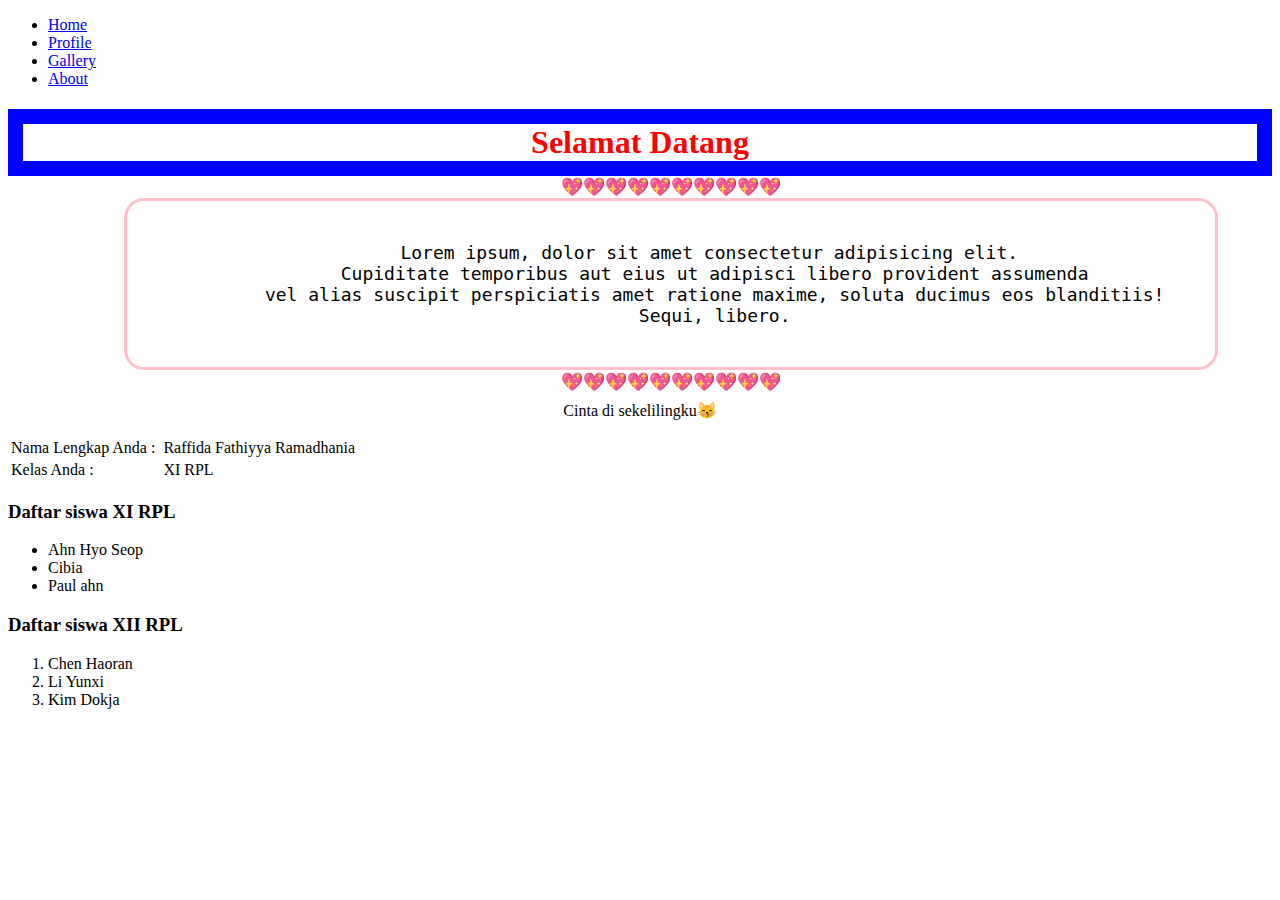
<file: index.html>
<!DOCTYPE html>
<html lang="en">
  <head>
    <meta charset="UTF-8" />
    <meta http-equiv="X-UA-Compatible" content="IE=edge" />
    <meta name="viewport" content="width=device-width, initial-scale=1.0" />
    <title>Document</title>
    <link rel="stylesheet" href="style.css" />
  </head>
  <body>
    <nav>
      <ul>
        <li><a href="index.html">Home</a></li>
        <li><a href="profile.html">Profile</a></li>
        <li><a href="gallery.html">Gallery</a></li>
        <li><a href="about.html">About</a></li>
      </ul>
    </nav>

    <h1>Selamat Datang</h1>

    <pre>
        <div class="border-love">
        Lorem ipsum, dolor sit amet consectetur adipisicing elit. 
        Cupiditate temporibus aut eius ut adipisci libero provident assumenda
         vel alias suscipit perspiciatis amet ratione maxime, soluta ducimus eos blanditiis! 
        Sequi, libero.
        </div>
    </pre>

    <p>Cinta di sekelilingku😽</p>

    <table>
      <tr>
        <td>Nama Lengkap Anda :</td>
        <td></td>
        <td>Raffida Fathiyya Ramadhania</td>
      </tr>

      <tr>
        <td>Kelas Anda :</td>
        <td></td>
        <td>XI RPL</td>
      </tr>
    </table>

    <h3>Daftar siswa XI RPL</h3>
    <ul>
      <li>Ahn Hyo Seop</li>
      <li>Cibia</li>
      <li>Paul ahn</li>
    </ul>

    <h3>Daftar siswa XII RPL</h3>
    <ol>
      <li>Chen Haoran</li>
      <li>Li Yunxi</li>
      <li>Kim Dokja</li>
    </ol>
  </body>
</html>
</file>
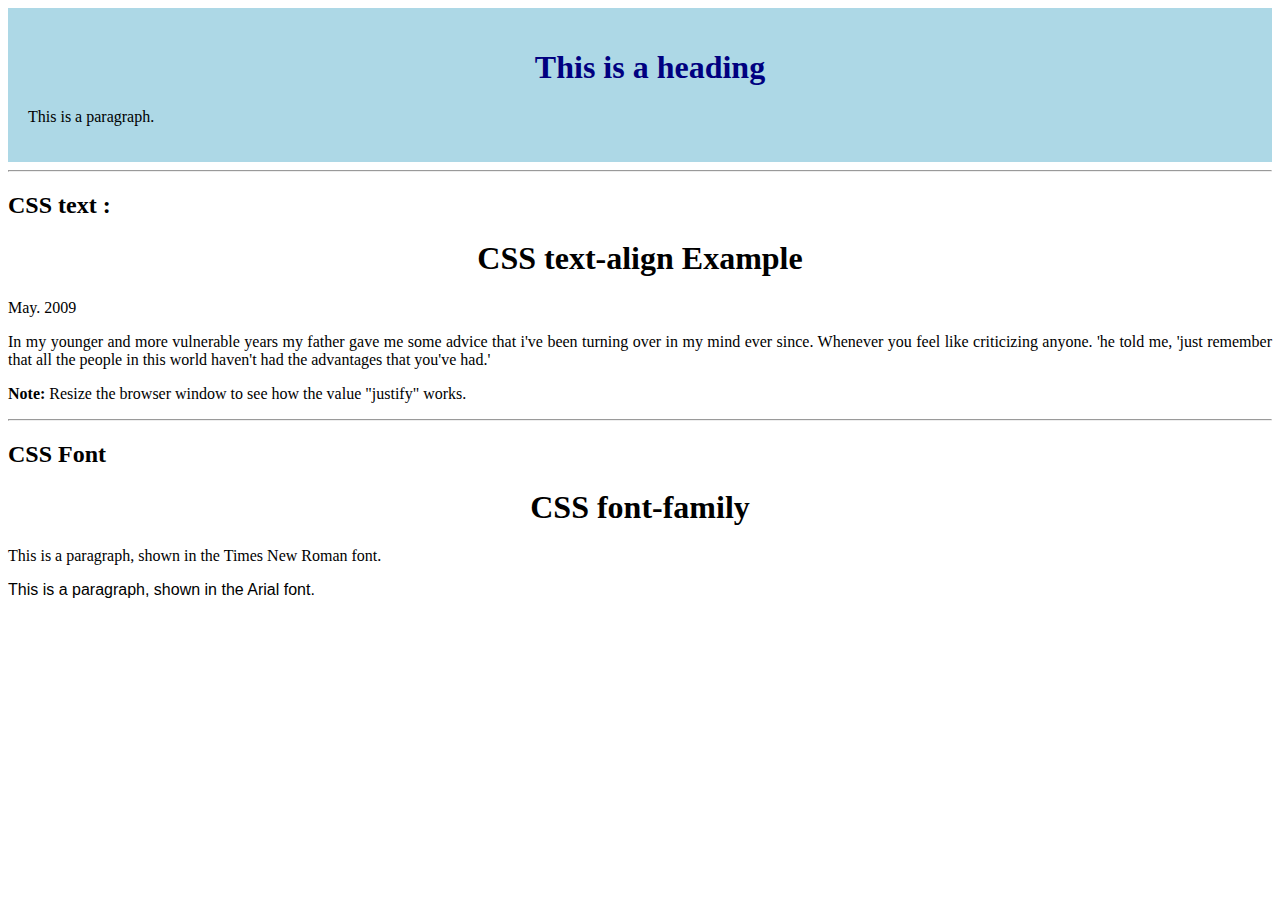
<file: eksternal.html>
<!DOCTYPE html>
<html lang="en">
  <head>
    <meta charset="UTF-8" />
    <meta http-equiv="X-UA-Compatible" content="IE=edge" />
    <meta name="viewport" content="width=device-width, initial-scale=1.0" />
    <title>eksternal css</title>
    <link rel="stylesheet" type="text/css" href="mystyle.css" />

    <style>
      h1 {
        text-align: center;
      }

      p.date {
        text-decoration: right;
      }

      p.main {
        text-align: justify;
      }

      p.serif {
        font-family: "Times New Roman", Times, serif;
      }

      p.sansserif {
        font-family: Arial, Arial, Helvetica, sans-serif;
      }
    </style>
  </head>
  <body>
    <div class="blue-section">
      <h1>This is a heading</h1>
      <p>This is a paragraph.</p>
    </div>

    <hr />
    <h2>CSS text :</h2>
    <h1>CSS text-align Example</h1>
    <p class="date">May. 2009</p>
    <p class="main">
      In my younger and more vulnerable years my father gave me some advice that i've been turning over in my mind ever since. Whenever you feel like criticizing anyone. 'he told me, 'just remember that all the people in this world haven't
      had the advantages that you've had.'
    </p>
    <p><b>Note:</b> Resize the browser window to see how the value "justify" works.</p>

    <hr />
    <h2>CSS Font</h2>
    <h1>CSS font-family</h1>
    <p class="serif">This is a paragraph, shown in the Times New Roman font.</p>
    <p class="sansserif">This is a paragraph, shown in the Arial font.</p>
  </body>
</html>
</file>
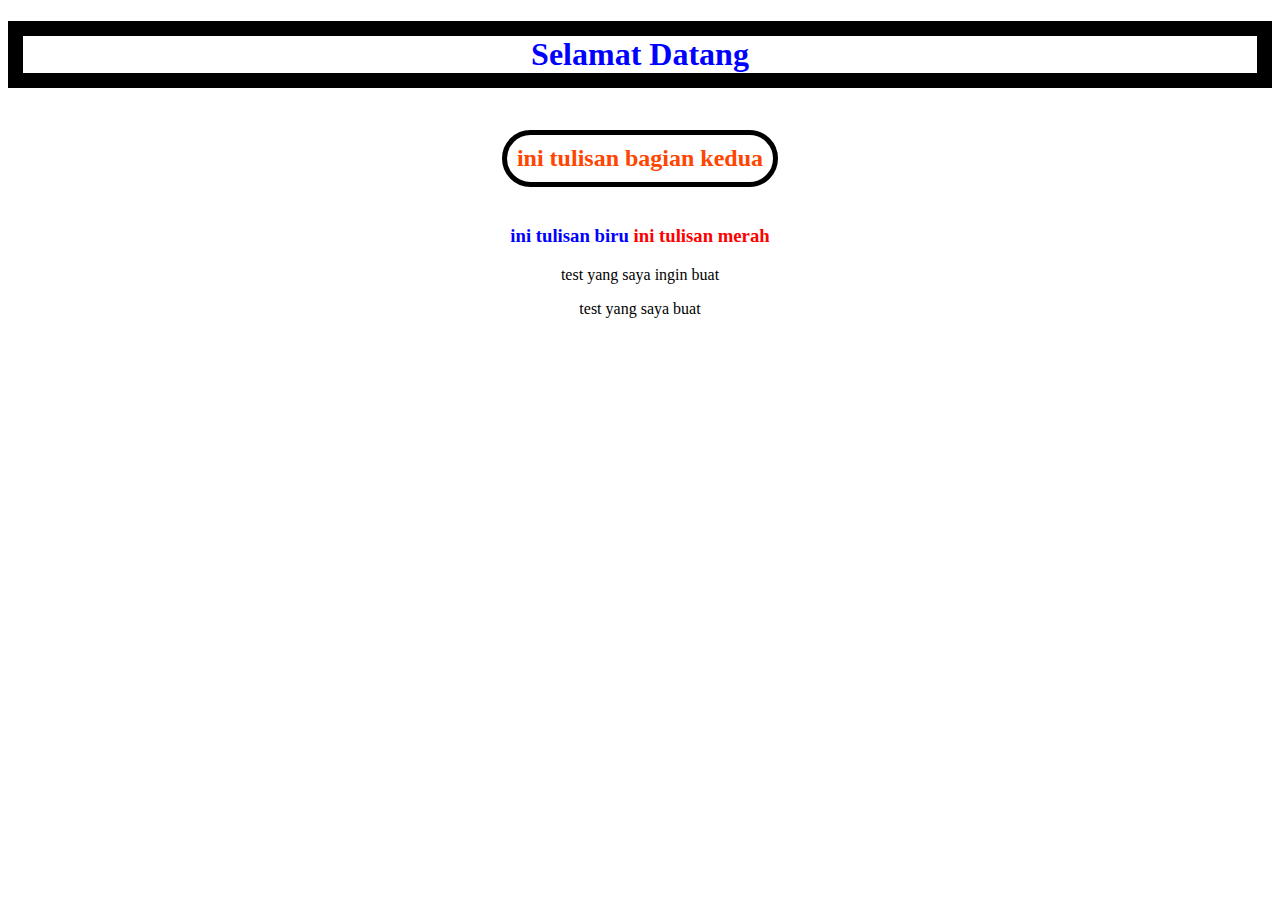
<file: index-alone.html>
<!DOCTYPE html>
<html lang="en">
  <head>
    <meta charset="UTF-8" />
    <meta http-equiv="X-UA-Compatible" content="IE=edge" />
    <meta name="viewport" content="width=device-width, initial-scale=1.0" />
    <title>Document</title>

    <style>
      h1 {
        color: blue;
        text-align: center;
        border: 15px solid black;
      }

      h2 {
        color: orangered;
        text-align: center;
        border: 5px solid black;
        border-radius: 50px;
        padding: 10px;
        display: inline-block;
      }

      p {
        text-align: center;
        color: black;
      }

      .biru {
        color: blue;
      }

      .merah {
        color: red;
      }
    </style>
  </head>
  <body>
    <h1>Selamat Datang</h1>
    <div style="text-align: center">
      <h2>ini tulisan bagian kedua</h2>
    </div>
    <h3>
      <p>
        <b>
          <span class="biru">ini tulisan biru</span>
          <span class="merah">ini tulisan merah</span>
        </b>
      </p>
    </h3>
    <p>test yang saya ingin buat</p>
    <p>test yang saya buat</p>
  </body>
</html>
</file>
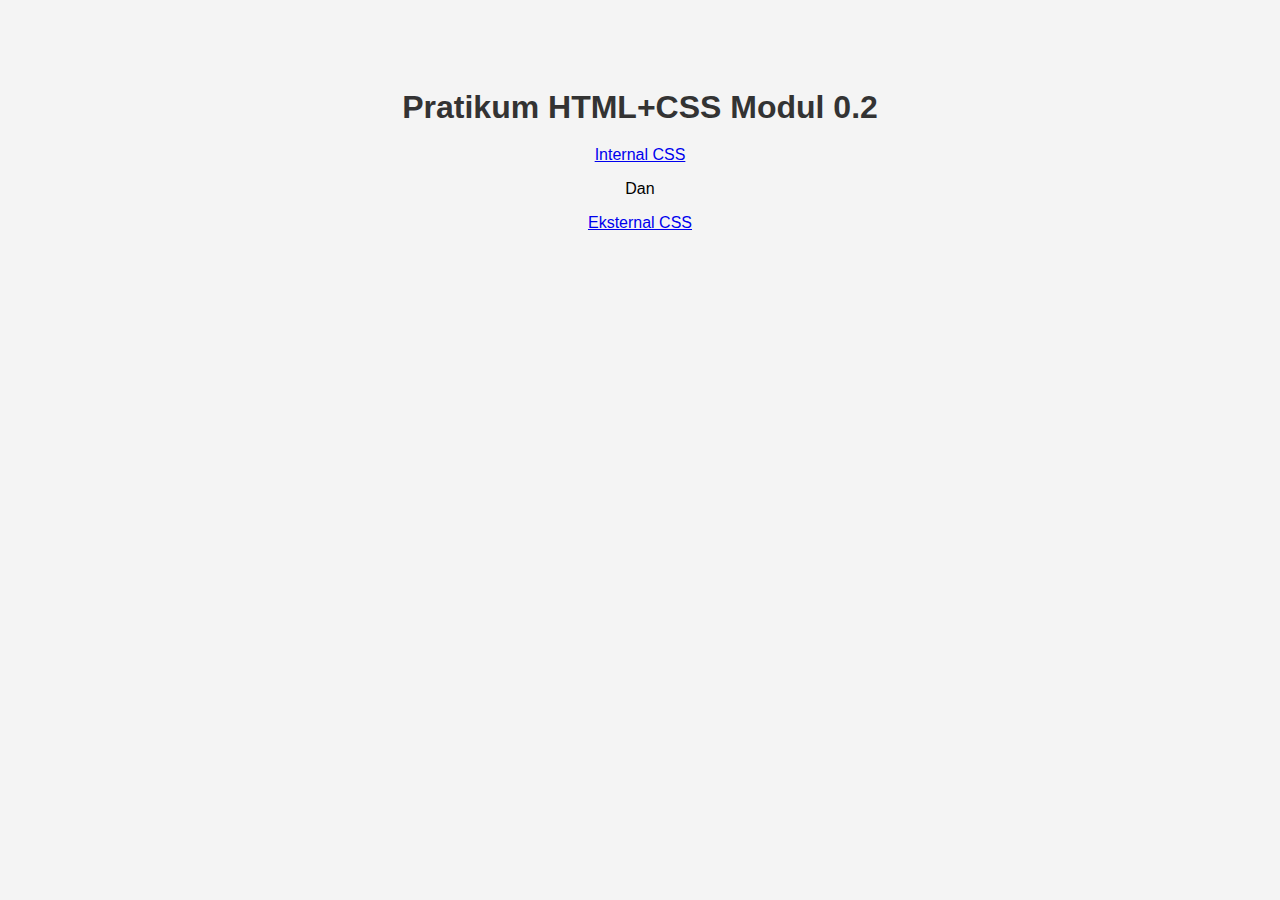
<file: index-learn.html>
<!DOCTYPE html>
<html lang="en">
  <head>
    <meta charset="UTF-8" />
    <meta http-equiv="X-UA-Compatible" content="IE=edge" />
    <meta name="viewport" content="width=device-width, initial-scale=1.0" />
    <title>Pratikum Modul 0.2</title>

    <style>
      body {
        font-family: Arial, sans-serif;
        background-color: #f4f4f4;
        text-align: center;
        padding: 60px;
      }

      h1 {
        color: #333;
        margin-bottom: 20px;
      }
    </style>
  </head>
  <body>
    <h1>Pratikum HTML+CSS Modul 0.2</h1>

    <a href="internal.html">Internal CSS</a>
    <p>Dan</p>
    <a href="eksternal.html">Eksternal CSS</a>
  </body>
</html>
</file>
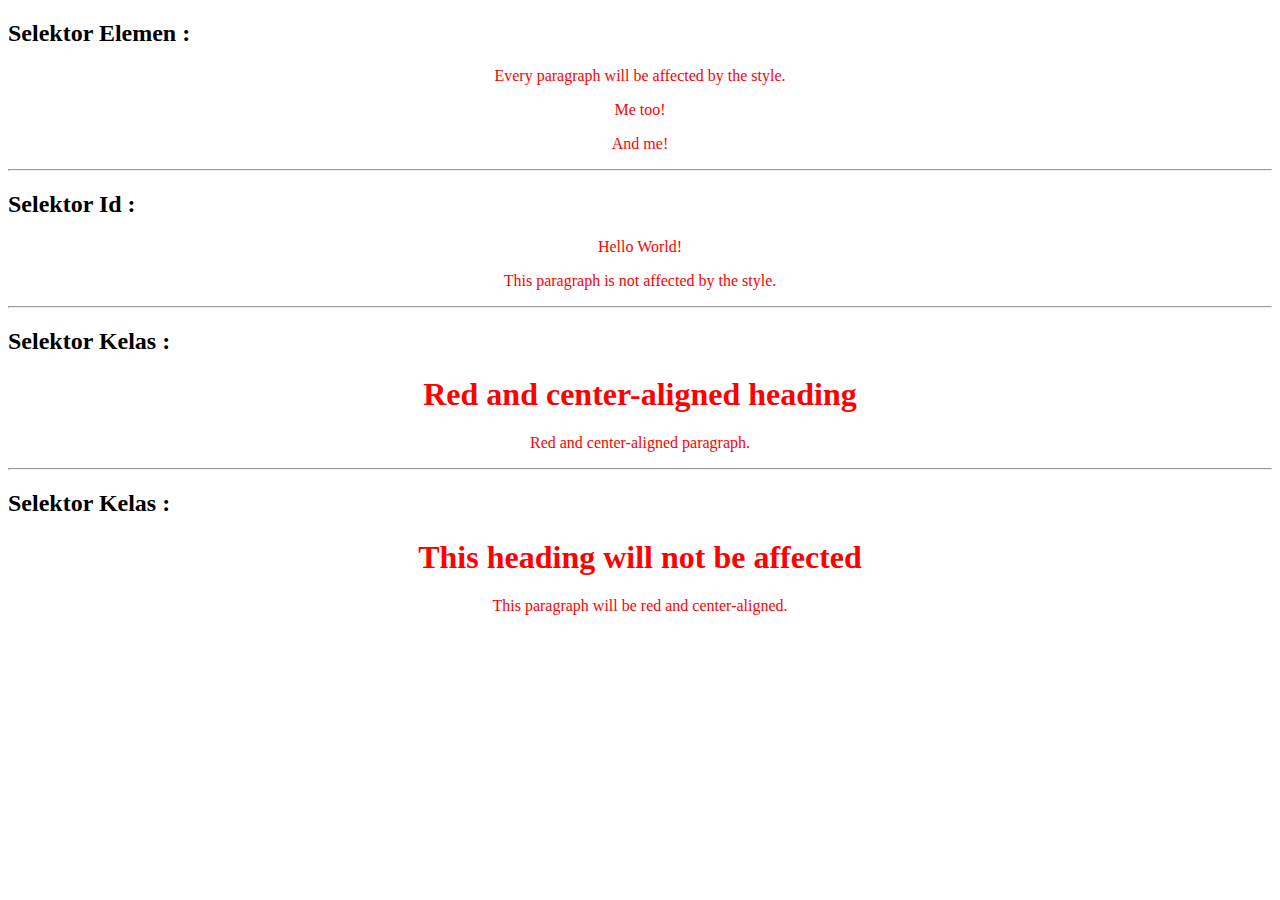
<file: internal.html>
<!DOCTYPE html>
<body lang="en">
  <head>
    <meta charset="UTF-8" />
    <meta http-equiv="X-UA-Compatible" content="IE=edge" />
    <meta name="viewport" content="width=device-width, initial-scale=1.0" />
    <title>internal css</title>

    <style>
      p {
        text-align: center;
        color: red;
      }

      #paral {
        text-align: center;
        color: red;
      }

      .center {
        text-align: center;
        color: red;
      }

      p.center {
        text-align: center;
        color: red;
      }
    </style>
  </head>
  <body>
    <h2>Selektor Elemen :</h2>
    <p>Every paragraph will be affected by the style.</p>
    <p id="paral">Me too!</p>
    <p>And me!</p>

    <hr>
    <h2>Selektor Id :</h2>
    <p id="paral">Hello World!</p>
    <p>This paragraph is not affected by the style.</p>

    <hr>
    <h2>Selektor Kelas :</h2>
    <h1 class="center">Red and center-aligned heading</h1>
    <p class="center">Red and center-aligned paragraph.</p>

    <hr>
    <h2>Selektor Kelas :</h2>
    </body><h1 class="center">This heading will not be affected</h1>
    <p class="center">This paragraph will be red and center-aligned.</p>
    
</body>
</html>
</file>
<file: style.css>
h1 {
  text-align: center;
  color: red;
  border: 15px solid blue;
}

pre {
  text-align: center;
  color: black;
}

.border-love {
  display: inline-block;
  position: relative;
  padding: 20px 40px;
  border: 3px solid pink;
  border-radius: 20px;
  font-size: 18px;
  background-color: #fff;
}

.border-love::before {
  content: "💖💖💖💖💖💖💖💖💖💖";
  position: absolute;
  top: -25px;
  left: 0;
  right: 0;
  text-align: center;
  font-size: 18px;
}

.border-love::after {
  content: "💖💖💖💖💖💖💖💖💖💖";
  position: absolute;
  bottom: -25px;
  left: 0;
  right: 0;
  text-align: center;
  font-size: 18px;
}

p {
  text-align: center;
}
</file>
<file: mystyle.css>
.blue-section {
  background-color: lightblue;
  padding: 20px;
}

.blue-section h1 {
  color: navy;
  margin-left: 20px;
}
</file>
